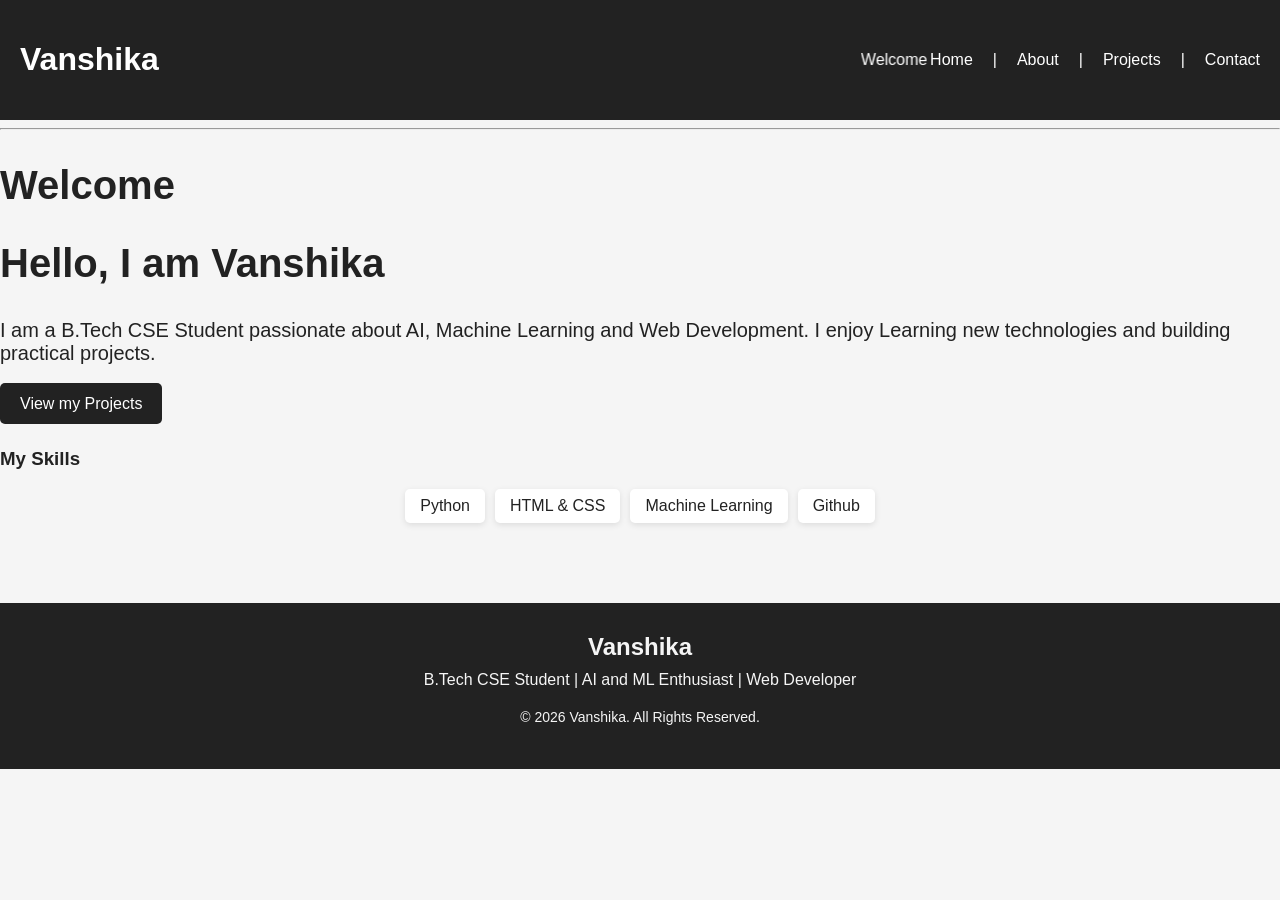
<file: new/index.html>
<!DOCTYPE html>
<html lang="en">
<head>
    <meta charset="UTF-8">
    <meta name="viewport" content="width=device-width, initial-scale=1.0">
    <title>Vanshika | Portfolio</title>
    <link rel="stylesheet" href="style.css">
</head>

<body>

    <header>
        <h1>Vanshika</h1>

        <marquee>Welcome to my Portfolio </marquee>

        <nav>
            <a href="index.html">Home</a> |
            <a href="about.html">About</a> |
            <a href="projects.html">Projects</a> |
            <a href="contact.html">Contact</a>
        </nav>
    </header>

    <hr>

    <main>

        <section class="hero">
            <h2>Welcome</h2>
            <h2>Hello, I am Vanshika</h2>

            <p> 
                I am a B.Tech CSE Student passionate about AI, Machine Learning and Web Development.
                I enjoy Learning new technologies and building practical projects. 
            </p>

            <a class="button" href="projects.html">
                View my Projects
            </a>

            <!-- <p class="intro">
                I am a B.Tech CSE Student passionate about AI, Machine Learning and Web Development.
                I enjoy Learning new technologies and building practical projects.
            </p>
            -->
            
            <h3>My Skills</h3>

            <div class="skills">
                <span>Python</span>
                <span>HTML & CSS</span>
                <span>Machine Learning</span>
                <span>Github</span>
            </div>
        </section>
    </main>

    <footer>
        <div class="footer-content">
            <h3>Vanshika</h3>
            <p>B.Tech CSE Student | AI and ML Enthusiast | Web Developer </p>
        </div>
        <p>&copy; 2026 Vanshika. All Rights Reserved.</p>
    </footer>

</body>
</html>
</file>
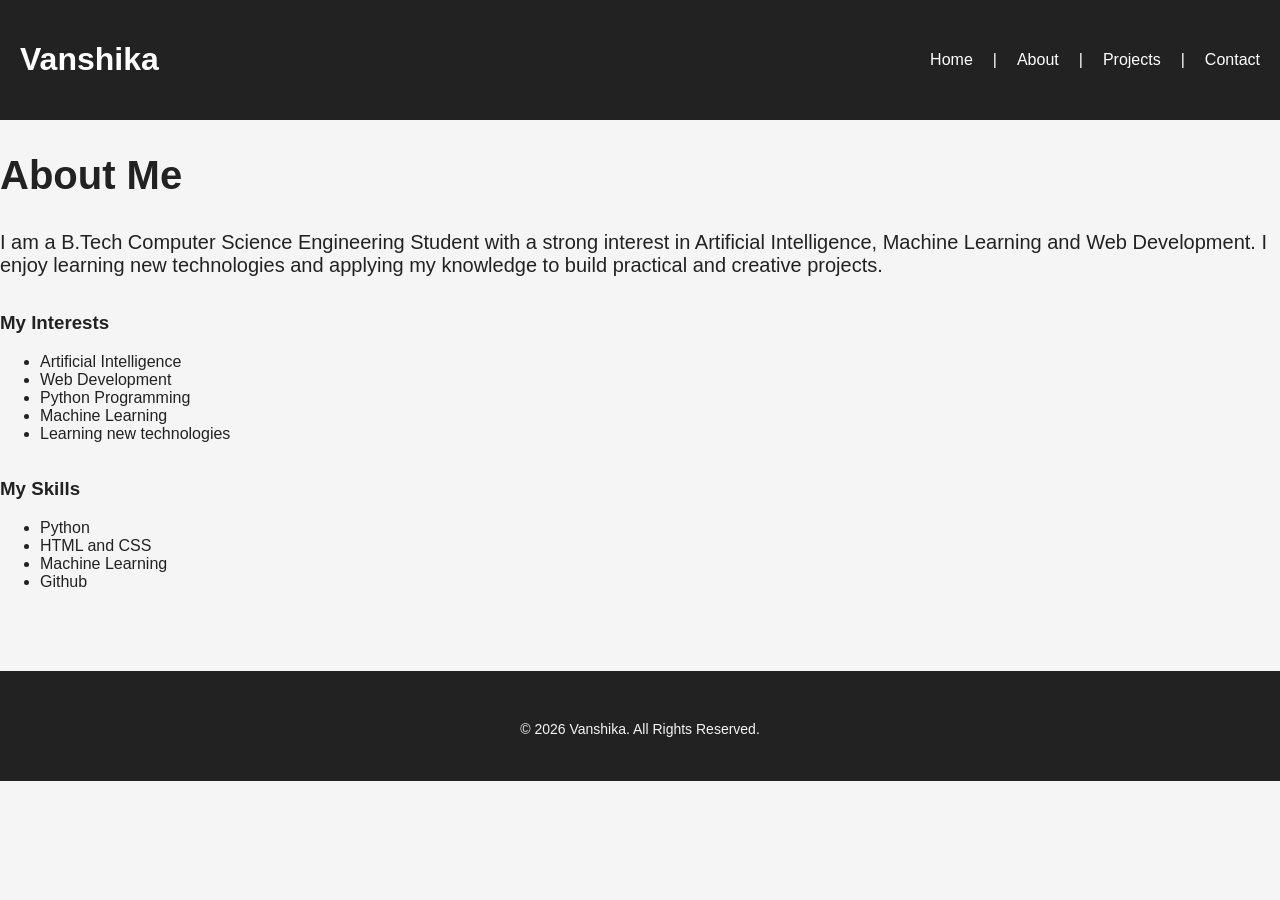
<file: new/about.html>
<!DOCTYPE html>
<html lang="en">
<head>
    <meta charset="UTF-8">
    <meta name="viewport" content="width=device-width, initial-scale=1.0">
    <title>About | Vanshika</title>
    <link rel="stylesheet" href="style.css"
</head>
<body>
    <header>
        <h1>Vanshika</h1>

        <nav>
            <a href="index.html">Home</a> |
            <a href="about.html">About</a> |
            <a href="projects.html">Projects</a> |
            <a href="contact.html">Contact</a>
        </nav>
    </header>

    <main>

        <section class="hero">
            <h2>About Me</h2>
            <p>
                I am a B.Tech Computer Science Engineering Student with a strong interest in Artificial Intelligence, Machine Learning and Web Development.
                I enjoy learning new technologies and applying my knowledge to build practical and creative projects.
            </p>

            <h3>My Interests</h3>
            <ul>
                <li>Artificial Intelligence</li>
                <li>Web Development</li>
                <li>Python Programming</li>
                <li>Machine Learning</li>
                <li>Learning new technologies</li>
            </ul>

            <h3>My Skills</h3>

            <ul>
                <li>Python</li>
                <li>HTML and CSS</li>
                <li>Machine Learning</li>
                <li>Github</li>
            </ul>


        </section>

    </main>

    <footer>
        <p>&copy; 2026 Vanshika. All Rights Reserved.</p>
    </footer>


    
</body>
</html>
</file>
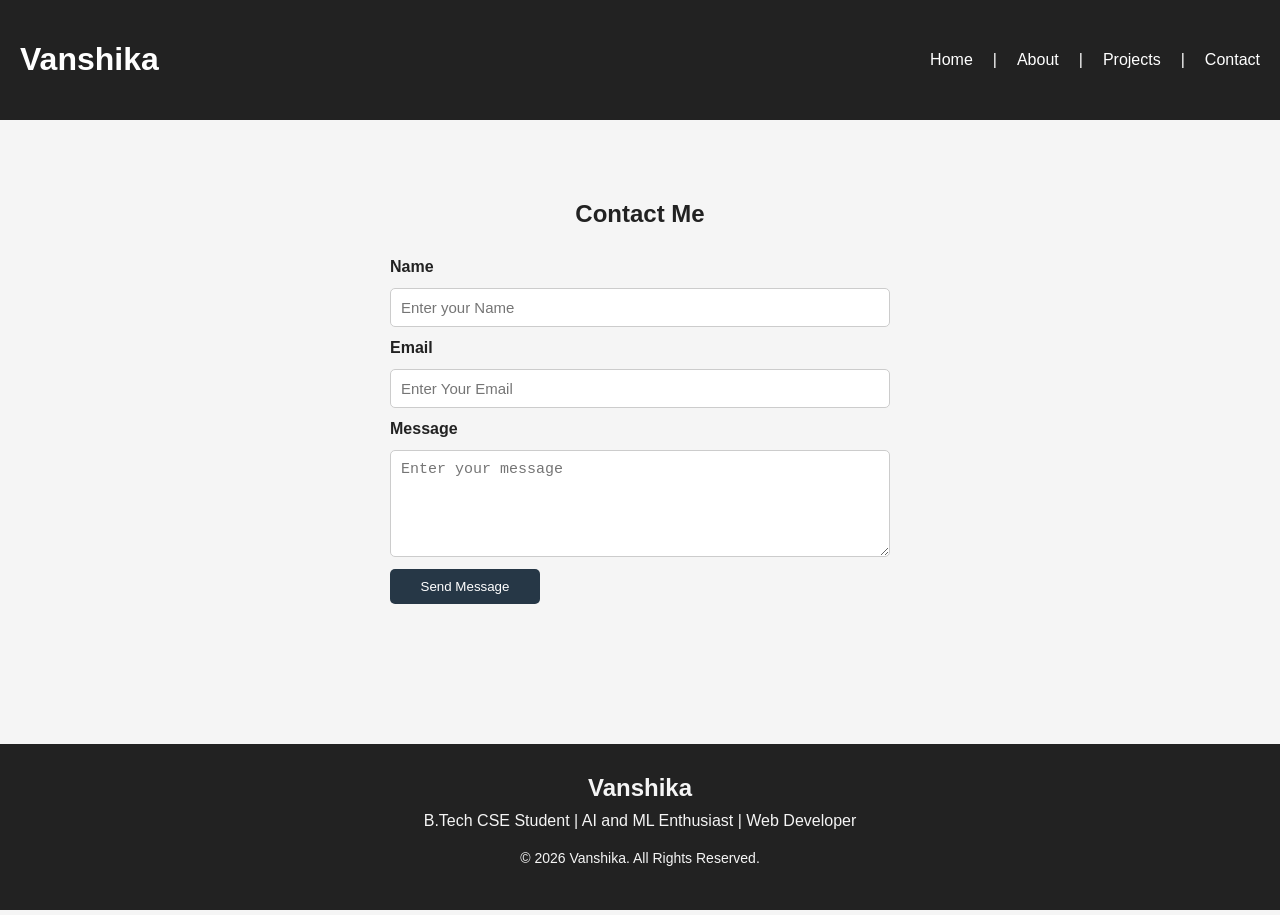
<file: new/contact.html>
<!DOCTYPE html>
<html lang="en">
<head>
    <meta charset="UTF-8">
    <meta name="viewport" content="width=device-width, initial-scale=1.0">
    <title>Contact | Vanshika</title>
    <link rel="stylesheet" href="style.css">
</head>
<body>
    <header>
        <h1>Vanshika</h1>

        <nav>
            <a href="index.html">Home</a> |
            <a href="about.html">About</a> |
            <a href="projects.html">Projects</a> |
            <a href="contact.html">Contact</a>
        </nav>
    </header>

    <main>

        <section class="contact-section">
            <h2>Contact Me</h2>
            <form>
                <label for="name">Name</label>
                <input type="text" id="name" name="name" placeholder="Enter your Name">

                <label for="email">Email</label>
                <input type="email" id="email" name="email" placeholder="Enter Your Email">

                <label for="message">Message</label>
                <textarea id="message" name="message" rows="5" placeholder="Enter your message"></textarea>

                <button type="submit">Send Message</button>
            </form>
            
        
        </section>

    </main>

    <footer>
        <div class="footer-content">
            <h3>Vanshika</h3>
            <p>B.Tech CSE Student | AI and ML Enthusiast | Web Developer </p>
        </div>
        <p>&copy; 2026 Vanshika. All Rights Reserved.</p>
    </footer>

    
</body>
</html>
</file>
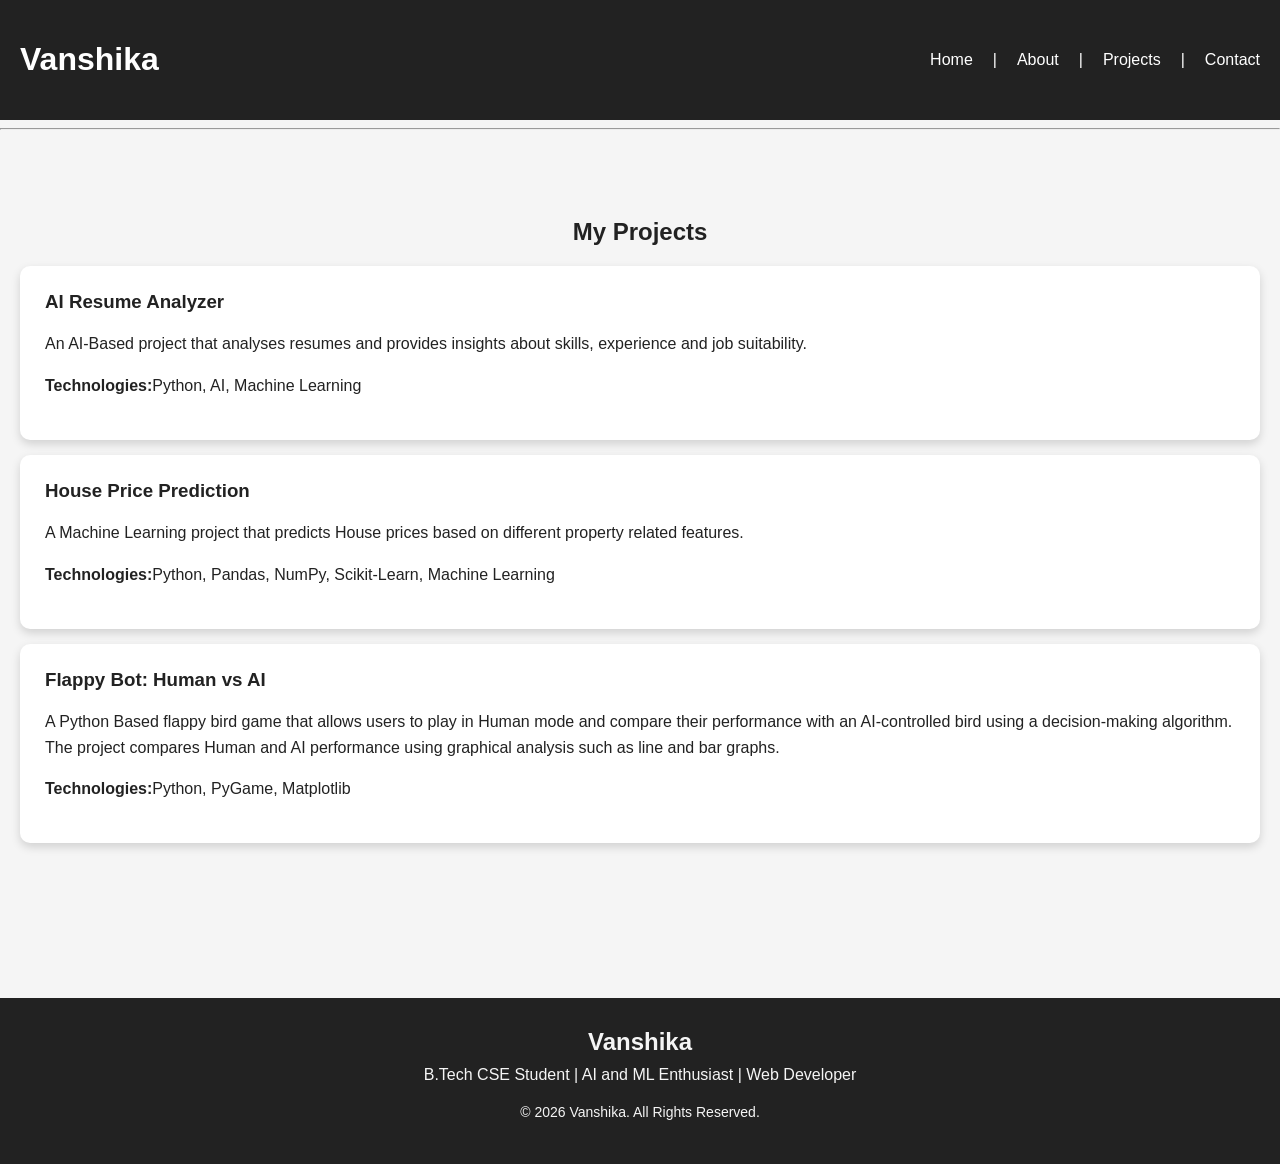
<file: new/projects.html>
<!DOCTYPE html>
<html lang="en">
<head>
    <meta charset="UTF-8">
    <meta name="viewport" content="width=device-width, initial-scale=1.0">
    <title>Projects | Vanshika</title>
    <link rel="stylesheet" href="style.css">
</head>

<body>

    <header>
        <h1>Vanshika</h1>

        <nav>
            <a href="index.html">Home</a> |
            <a href="about.html">About</a> |
            <a href="projects.html">Projects</a> |
            <a href="contact.html">Contact</a>
        </nav>
    </header>

    <hr>

    <main>

        <section class="projects-section">
            <h2>My Projects</h2>
            <div class="project-container">
                <div class="project-card">
                    <h3>AI Resume Analyzer</h3>
                    <p>
                        An AI-Based project that analyses resumes and provides insights about skills, experience and job suitability.
                    </p>

                    <p><strong>Technologies:</strong>Python, AI, Machine Learning</p>
                </div>

                <div class="project-card">
                    <h3>House Price Prediction</h3>
                    <p>
                        A Machine Learning project that predicts House prices based on different property related features.
                    </p>
                    <p><strong>Technologies:</strong>Python, Pandas, NumPy, Scikit-Learn, Machine Learning</p>

                </div>

                <div class="project-card">
                    <h3>Flappy Bot: Human vs AI</h3>
                    <p>
                        A Python Based flappy bird game that allows users to play in Human mode and compare their performance with an AI-controlled bird using a decision-making algorithm.
                        The project compares Human and AI performance using graphical analysis such as line and bar graphs.
                    </p>

                    <p><strong>Technologies:</strong>Python, PyGame, Matplotlib</p>

                </div>

            </div>
        </section>
    </main>

    <footer>
        <div class="footer-content">
            <h3>Vanshika</h3>
            <p>B.Tech CSE Student | AI and ML Enthusiast | Web Developer </p>
        </div>
        <p>&copy; 2026 Vanshika. All Rights Reserved.</p>
    </footer>

</body>
</html>
</file>
<file: new/style.css>
body {
    margin: 0;
    font-family: arial, sans-serif;
    background-color: #f5f5f5;
    color: #222;
}

header{
    background-color: #222;
    color: white;
    padding: 20px;
    display: flex;
    justify-content: space-between;
    align-items: center;
}

nav {
    display: flex;
    align-items: center;
    gap: 20px;
}

nav a {
    color: white;
    text-decoration: none;
}

nav a:hover {
    text-decoration: underline;
}

.hero h2 {
    font-size: 40px;
}

.hero p {
    font-size: 20px;
    margin-bottom: 30px;
}

.button {
    background-color: #222;
    color: white;
    padding: 12px 20px;
    text-decoration: none;
    border-radius: 5px;
}

footer{
    background-color: #222;
    color: #f5f5f5;
    text-align: center;
    padding: 30px 20px;
    margin-top: 80px;
}

.footer-content h3{
    font-size: 24px;
    margin: 0 0 10px;
}

.footer-content p {
    margin: 8px 0;
    font-size: 16px;
}

footer > p{
    font-size: 14px;
    margin-top: 20px;
}

.projects-section{
    text-align: center;
    padding: 60px 20px;
}

.projects-container{
    display: flex;
    flex-direction: row;
    justify-content: center;
    align-items: stretch;
    gap: 50px;
    width: 100%;
    flex-wrap: wrap;
}

.project-card {
    flex: 0 0 300px;
    box-sizing: border-box;
    padding: 25px;
    background-color: white;
    border-radius: 10px;
    box-shadow: 0 4px 10px rgba(0,0,0,0.15);
    text-align: left;
    margin-bottom: 15px;
}

.project-card h3{
    margin-top: 0;
}

.project-card p{
    line-height: 1.6;
}

.contact-section{
    text-align: center;
    padding: 60px 20px;
}

.contact-section h2{
    margin-bottom: 30px;
}

.contact-section form{
    width: 500px;
    margin: auto;
    display: flex;
    flex-direction: column;
    gap: 12px;
    text-align: left;
}

.contact-section label{
    font-weight: bold;
}

.contact-section input, .contact-section textarea{
    padding: 10px;
    border: 1px solid #ccc;
    border-radius: 5px;
    font-size: 15px;

}

.contact-section textarea{
    resize: vertical;
}

.contact-section button{
    width: 150px;
    padding: 10px;
    background-color: #263746;
    color: white;
    border: none;
    border-radius: 5px;
    cursor: pointer;
}

.contact-section button:hover{
    background-color: #1b2935;
}

.intro{
    max-width: 600px;
    margin: 25px auto;
    line-height: 1.6;
}

.hero h3{
    margin-top: 35px;
}

.skills{
    display:flex;
    justify-content: center;
    gap: 10px;
    flex-wrap: wrap;
    margin-top: 15px;
}

.skills span{
    padding: 8px 15px;
    background-color: white;
    border-radius: 5px;
    box-shadow: 0 2px 6px rgba(0,0,0,0.1);
}
</file>
